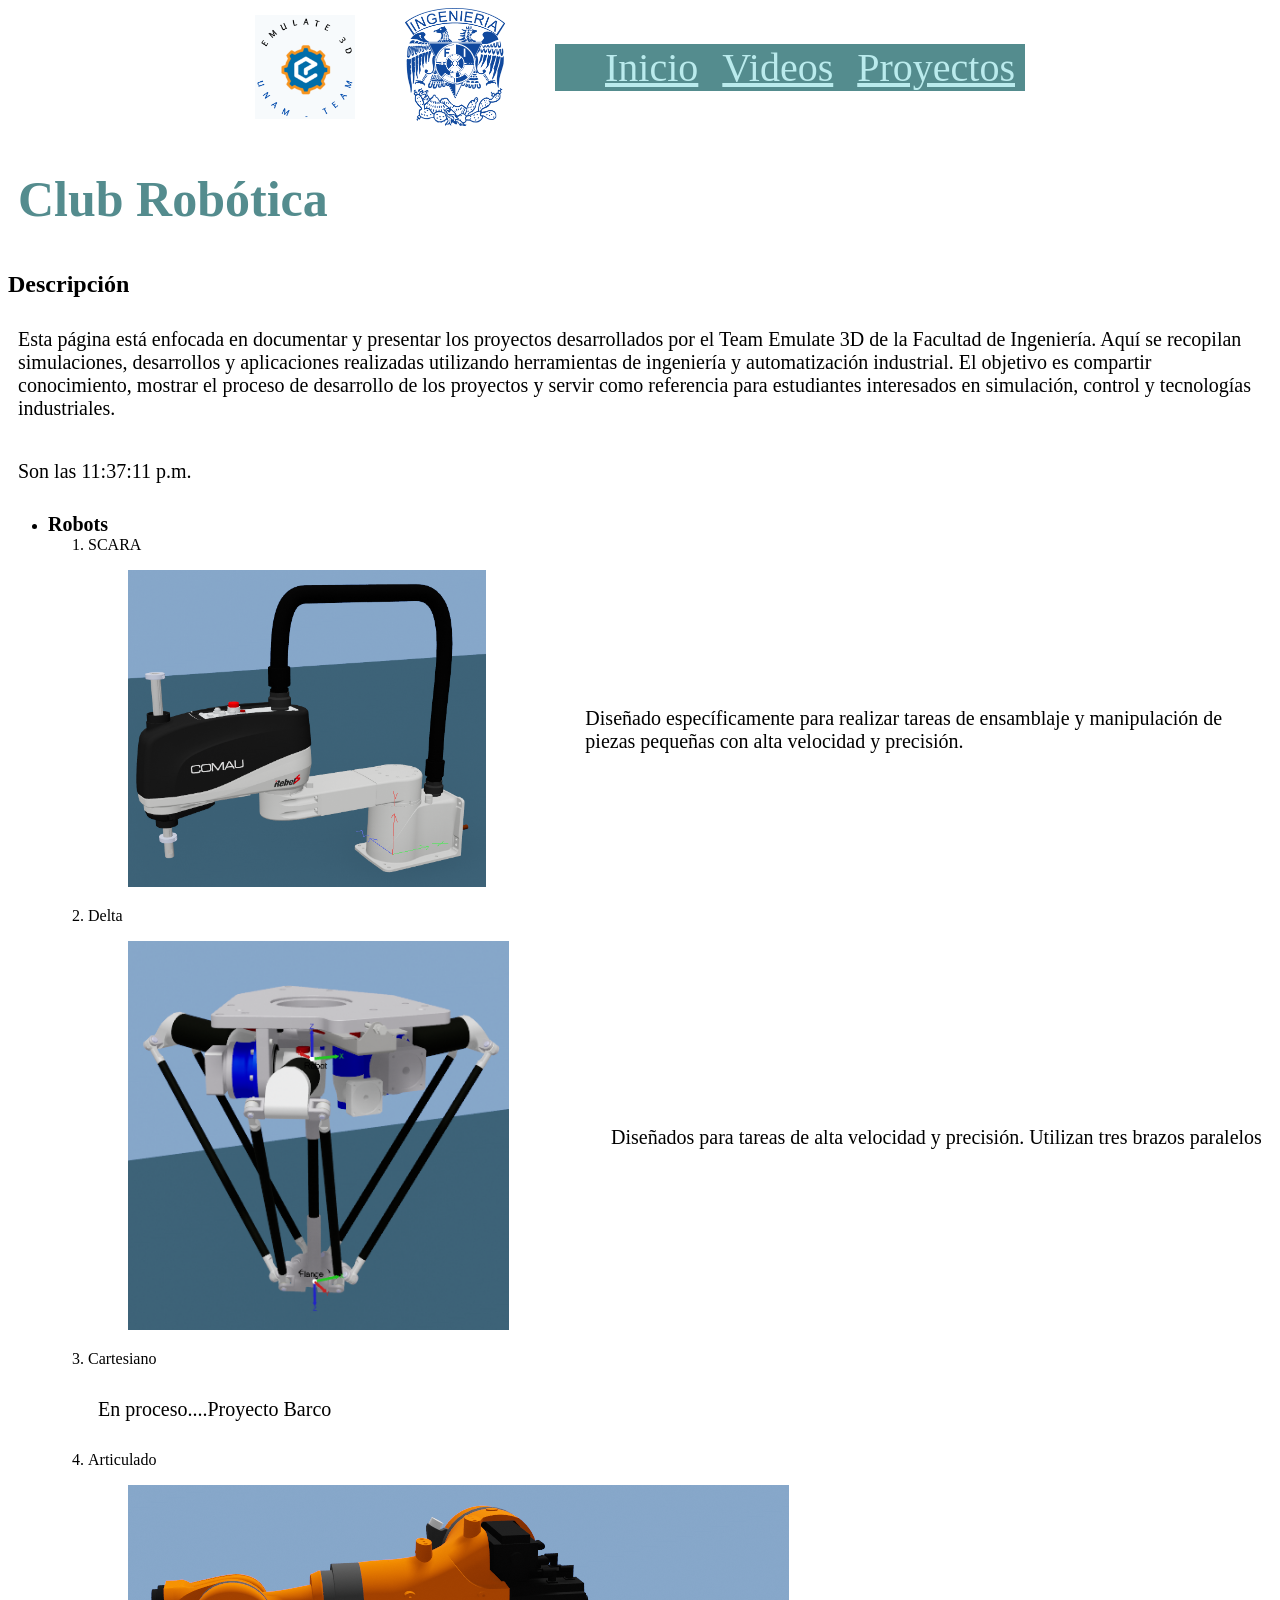
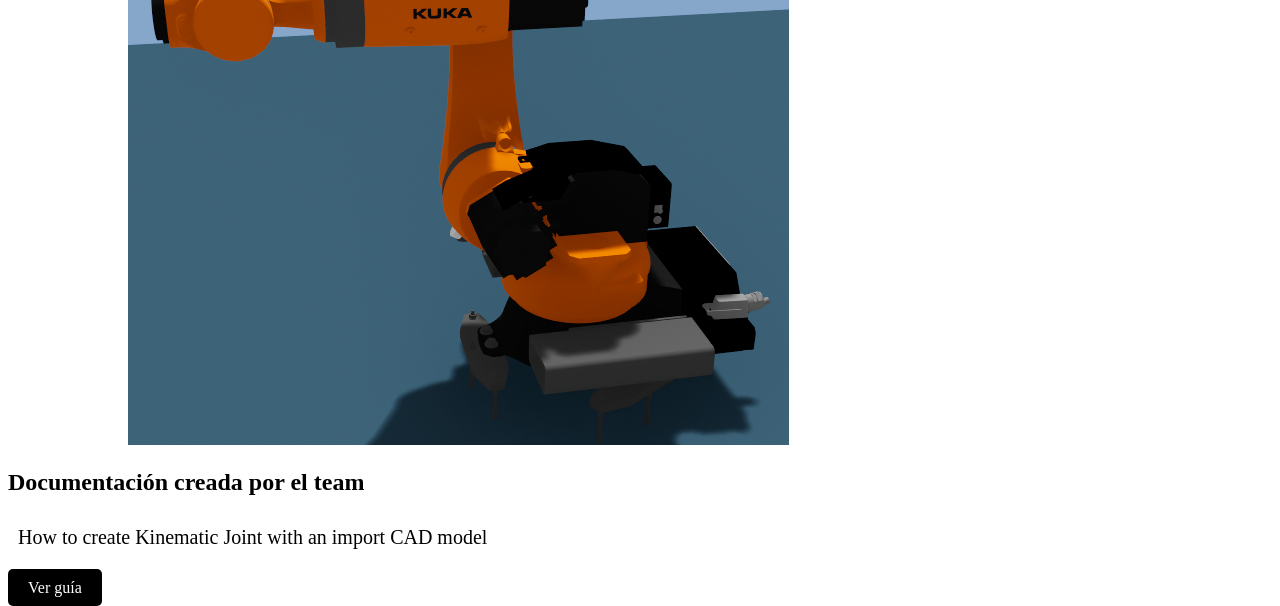
<file: index.html>
<!DOCTYPE html>
<html lang="es">
<head>
    <meta charset="UTF-8">
    <meta name="viewport" content="width=device-width, initial-scale=1.0">
    <meta name="description" content="Esta página muestra información sobre robots en la industria"/>
    <title>Club Robótica</title>
    <link rel="stylesheet" href="style.css">
    <style>
        .logo{
        width: 100px;
        height: auto;
        margin-right: 20px;
        }
    </style>
</head>
<body>
    <header>
        <nav>
            <img src="./Videos/Logo.png" alt="Logo Team Emulate 3D" class="logo">
            <img src="./Videos/logoFI.png" alt="Logo Team Emulate 3D" class="logo">
            <ul class="main-nav">
                <li class="main-nav__item"><a href="index.html">Inicio</a></li>
                <li class="main-nav__item"><a href="Videos/index.html">Videos</a></li>
                <li class="main-nav__item"><a href="Proyectos/index.html">Proyectos</a></li>
            </ul>
        </nav>
    </header>

    <h1>Club Robótica</h1>
    <h2>Descripción</h2>
    <p>Esta página está enfocada en documentar y presentar los proyectos desarrollados por el Team Emulate 3D de la Facultad de Ingeniería. Aquí se recopilan simulaciones, desarrollos y aplicaciones realizadas utilizando herramientas de ingeniería y automatización industrial. El objetivo es compartir conocimiento, mostrar el proceso de desarrollo de los proyectos y servir como referencia para estudiantes interesados en simulación, control y tecnologías industriales.</p>
    <p id="hora-actual"></p>

    <ul>
        <li><b>Robots</b></li>
        <ol>
            <li>SCARA
                <div class="robot">
                <figure>
                    <img src="./Robots/SCARA.png" alt="Scara" id="flowers">
                </figure>
                <p>Diseñado específicamente para realizar tareas de ensamblaje y manipulación de piezas pequeñas con alta velocidad y precisión.</p>
                </div>
            </li>
            <li>Delta
                <div class="robot">
                <figure><img src="./Robots/DELTA.png" alt="Delta" id="flowers">
                </figure>
                <p>Diseñados para tareas de alta velocidad y precisión. Utilizan tres brazos paralelos</p> 
                </div>
            </li>
            <li>Cartesiano
                <p>En proceso....Proyecto Barco</p>
            </li>
            <li>Articulado
                <figure><img src="./Robots/KUKA.png" alt="Kuka" id="flowers"></figure> 
            </li>
        </ol>
    </ul>

    <h2>Documentación creada por el team</h2>
    <p>How to create Kinematic Joint with an import CAD model</p>
    <a href="./Cursos/How to Create Kinematic Joints with an Imported CAD Model.pdf" target="_blank" class="btn">
    Ver guía
    </a>
    <script>
        function obtenerHora() {
            const options = { hour: '2-digit', minute: '2-digit', second: '2-digit', hour12: true, timeZone: 'America/Mexico_City' };
            const hora = new Intl.DateTimeFormat('es-MX', options).format(new Date());
            document.getElementById("hora-actual").textContent = "Son las " + hora;
        }

        obtenerHora();
        // Opcional: actualizar cada segundo
        setInterval(obtenerHora, 1000);
    </script>
</body>
</html>
</file>
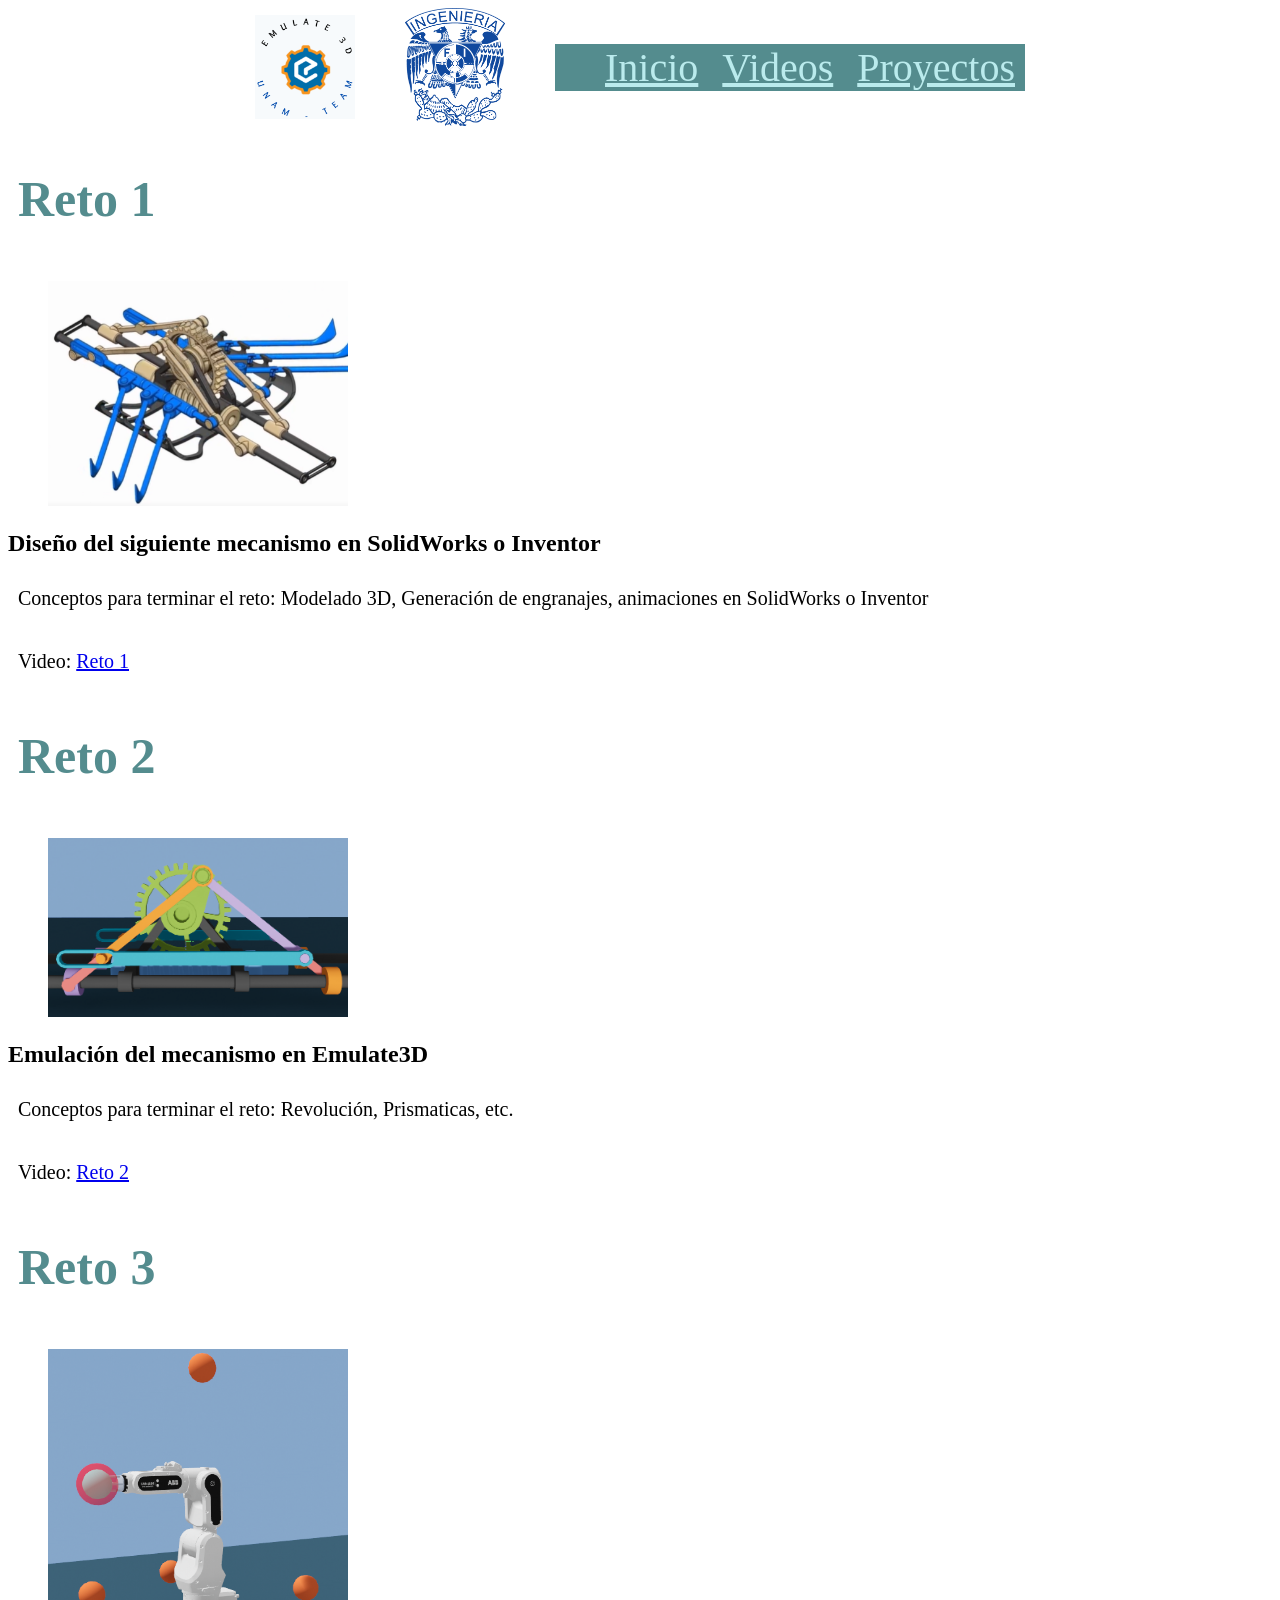
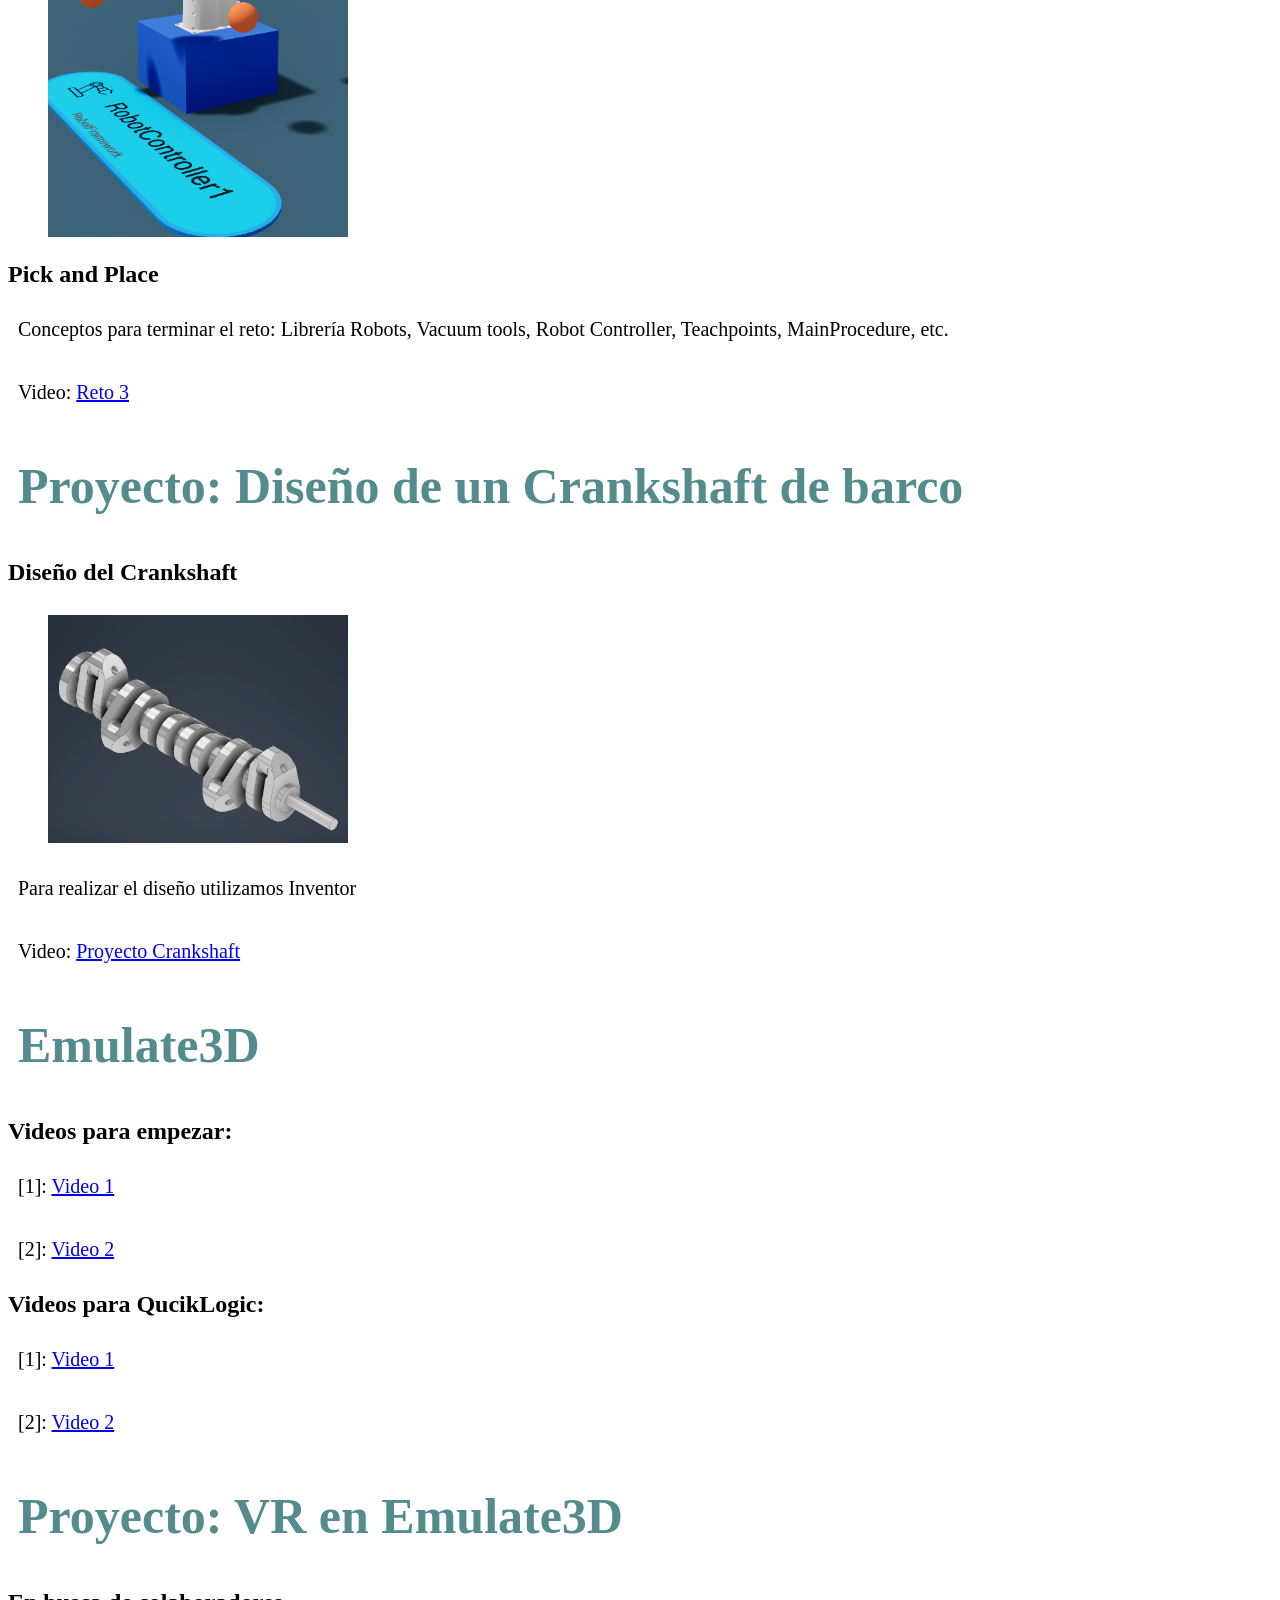
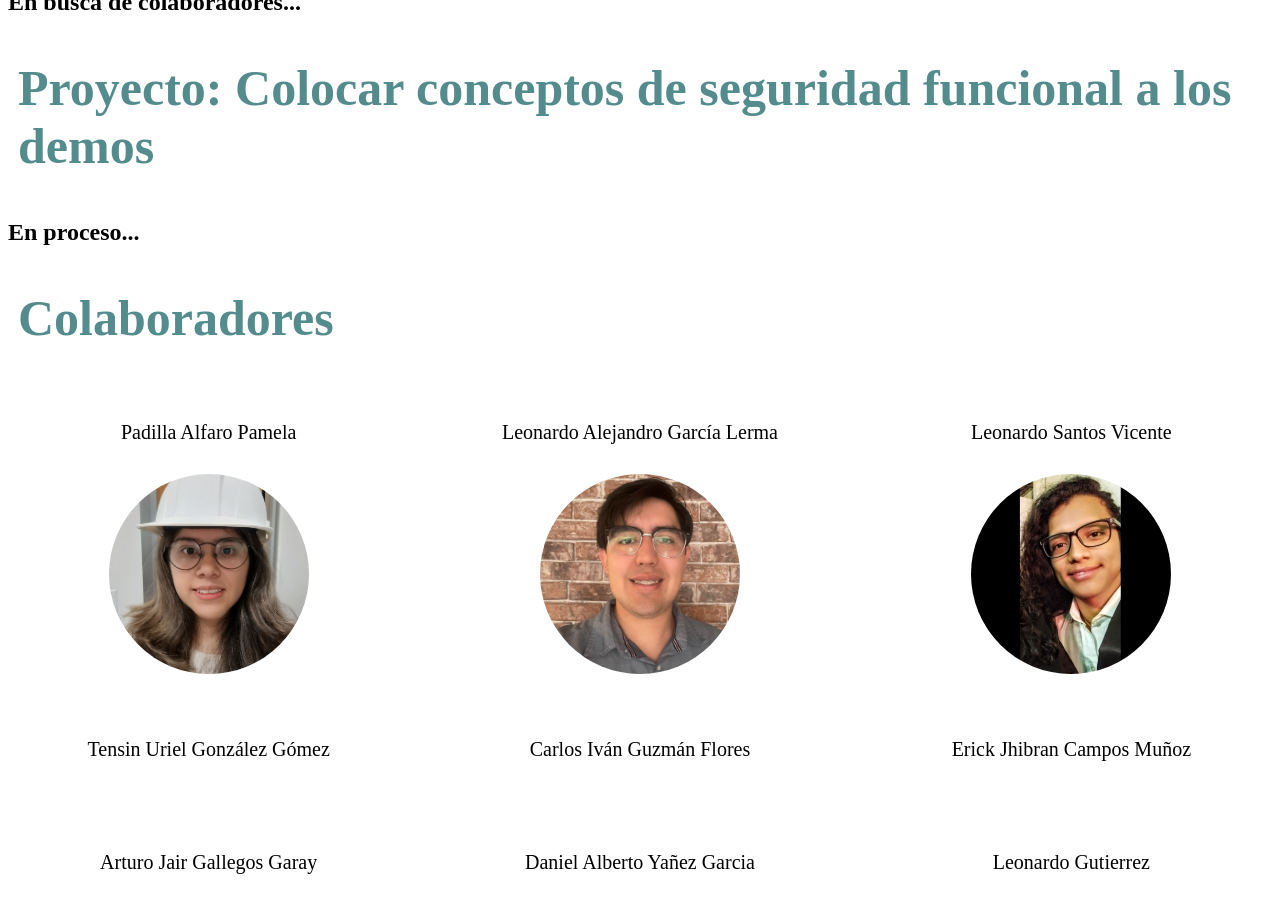
<file: Proyectos/index.html>
<!DOCTYPE html>
<html lang="es">
<head>
    <meta charset="UTF-8">
    <meta name="viewport" content="width=device-width, initial-scale=1.0">
    <meta name="description" content="Esta página muestra información sobre los proyectos realizados">
    <title>Proyectos</title>
    <link rel="stylesheet" href="style.css">
    <style>
        #flowers {
            width: 300px;
            height: auto;
            margin-top: 10px;
        }
        .logo{
        width: 100px;
        height: auto;
        margin-right: 20px;
        }
        .colaborador{
        width: 200px;      
        height: 200px;
        border-radius: 50%; 
        object-fit: cover; 
        }
        .contenedor {
        display: grid;
        grid-template-columns: repeat(3, 1fr);
        gap: 30px;
        list-style: none; /* quita los puntos */
        padding: 0;
        }
        .contenedor li {
          text-align: center;
        }
    </style>
</head>
<body>
    <nav>
        <img src="../Videos/Logo.png" alt="Logo Team Emulate 3D" class="logo">
        <img src="../Videos/logoFI.png" alt="Logo Team Emulate 3D" class="logo">
        <ul class="main-nav">
            <li class="main-nav__item"><a href="../index.html">Inicio</a></li>
            <li class="main-nav__item"><a href="../Videos/index.html">Videos</a></li>
            <li class="main-nav__item"><a href="#">Proyectos</a></li>
        </ul>
    </nav>

    <h1>Reto 1</h1>
    <figure><img src="./Reto1.png" alt="mecanismo" id="flowers"></figure> 
    <h2>Diseño del siguiente mecanismo en SolidWorks o Inventor</h2>
    <p>Conceptos para terminar el reto: Modelado 3D, Generación de engranajes, animaciones en SolidWorks o Inventor</p>
    <p>Video: <a href="https://youtu.be/El1-PctKJ5c" target="_blank">Reto 1</a></p>

    <h1>Reto 2</h1>
    <figure><img src="./Reto1Emulate.png" alt="mecanismo" id="flowers"></figure>
    <h2>Emulación del mecanismo en Emulate3D</h2>
    <p>Conceptos para terminar el reto: Revolución, Prismaticas, etc.</p> 
    <p>Video: <a href="https://youtu.be/El1-PctKJ5c" target="_blank">Reto 2</a></p>
    
    <h1>Reto 3</h1>
    <figure><img src="./Reto3.png" alt="mecanismo" id="flowers"></figure>
    <h2>Pick and Place</h2>
    <p>Conceptos para terminar el reto: Librería Robots, Vacuum tools, Robot Controller, Teachpoints, MainProcedure, etc.</p> 
    <p>Video: <a href="https://youtu.be/6ATfiuzbkQs" target="_blank">Reto 3</a></p>

    <h1>Proyecto: Diseño de un Crankshaft de barco</h1>
    <h2>Diseño del Crankshaft</h2>
    <figure><img src="./Crankshaft.png" alt="mecanismo" id="flowers"></figure>
    <p>Para realizar el diseño utilizamos Inventor</p> 
    <p>Video: <a href="https://youtu.be/PCy0kHf37Rk" target="_blank">Proyecto Crankshaft</a></p>
    
    <h1>Emulate3D</h1>
    <h2>Videos para empezar:</h2>
    <p>[1]: <a href="https://store.sim3d.com/training_videos/user_interface" target="_blank">Video 1</a></p>
    <p>[2]: <a href="https://store.sim3d.com/training_videos/running_and_resetting_the_model" target="_blank">Video 2</a></p>
    <h2>Videos para QucikLogic:</h2>
    <p>[1]: <a href="https://store.sim3d.com/training_videos/robotic_assembly_on_agv" target="_blank">Video 1</a></p>
    <p>[2]: <a href="https://store.sim3d.com/training_paths/quicklogic" target="_blank">Video 2</a></p>

    <h1>Proyecto: VR en Emulate3D</h1>
    <h2>En busca de colaboradores...</h2>
    
    <h1>Proyecto: Colocar conceptos de seguridad funcional a los demos</h1>
    <h2>En proceso...</h2>
    
    <h1>Colaboradores</h1>
    <ul class="contenedor">
      <li>
        <p>Padilla Alfaro Pamela</p>
        <img src="./Pamss2.jpg" class="colaborador">
      </li>
    
      <li>
        <p>Leonardo Alejandro García Lerma</p>
        <img src="./AleLeo.jpeg" class="colaborador">
      </li>
    
      <li>
        <p>Leonardo Santos Vicente</p>
        <img src="./LeonardoSantos.jpeg" class="colaborador">
      </li>
    
      <li><p>Tensin Uriel González Gómez</p></li>
      <li><p>Carlos Iván Guzmán Flores</p></li>
      <li><p>Erick Jhibran Campos Muñoz</p></li>
      <li><p>Arturo Jair Gallegos Garay</p></li>
      <li><p>Daniel Alberto Yañez Garcia</p></li>
      <li><p>Leonardo Gutierrez</p></li>
    </ul>
    
</body>
</html>
</file>
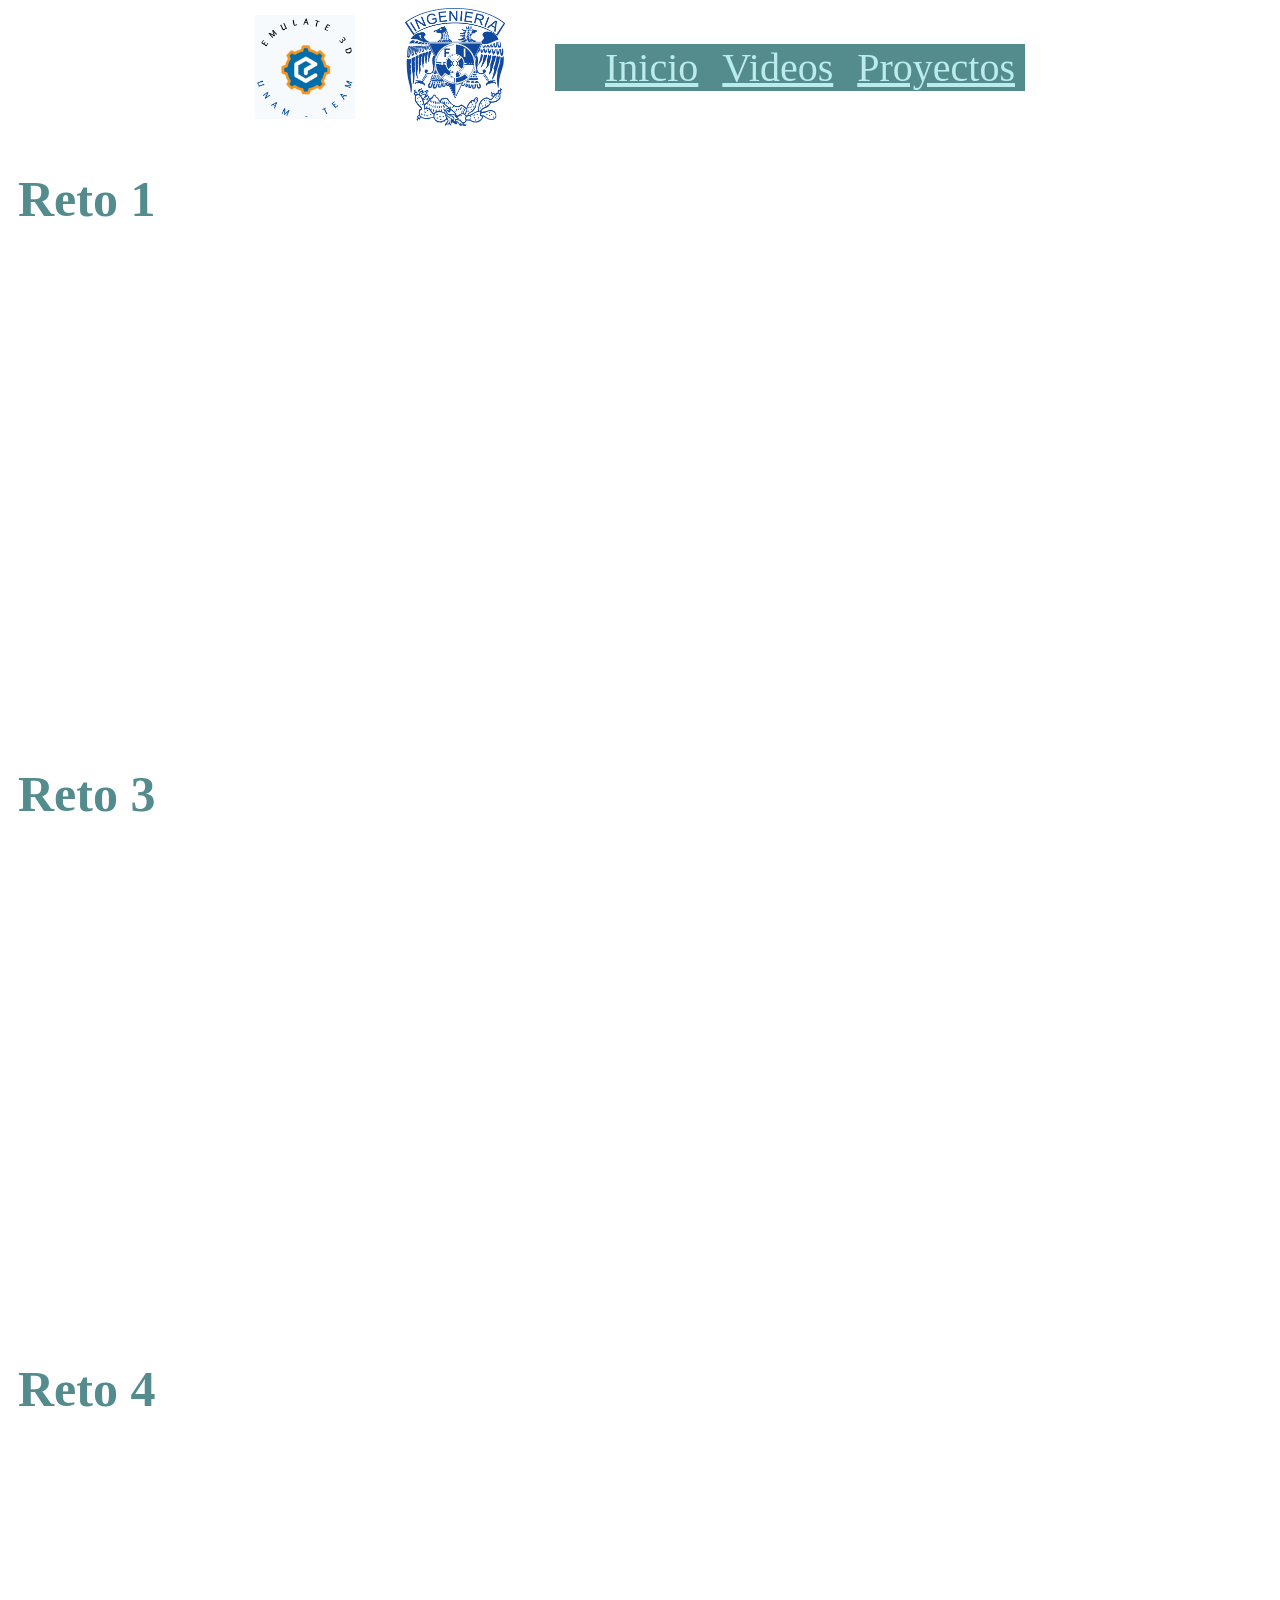
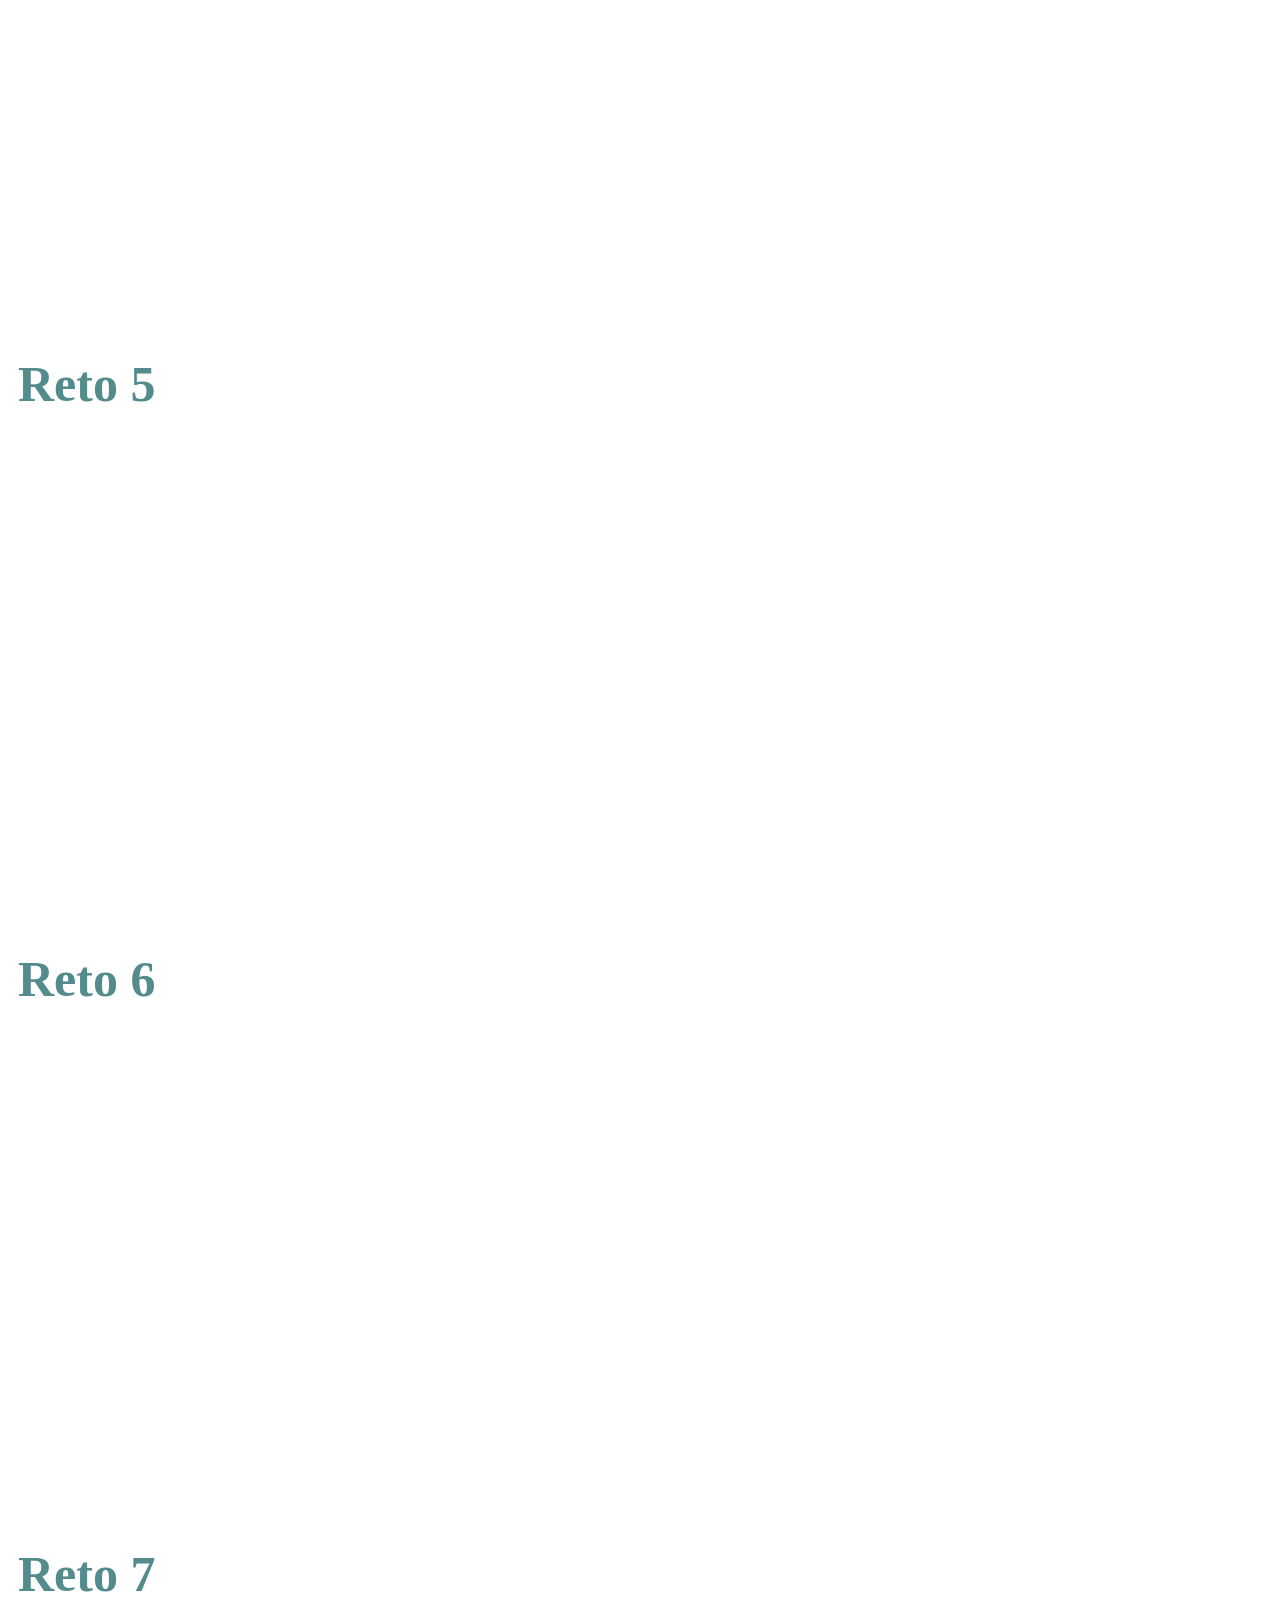
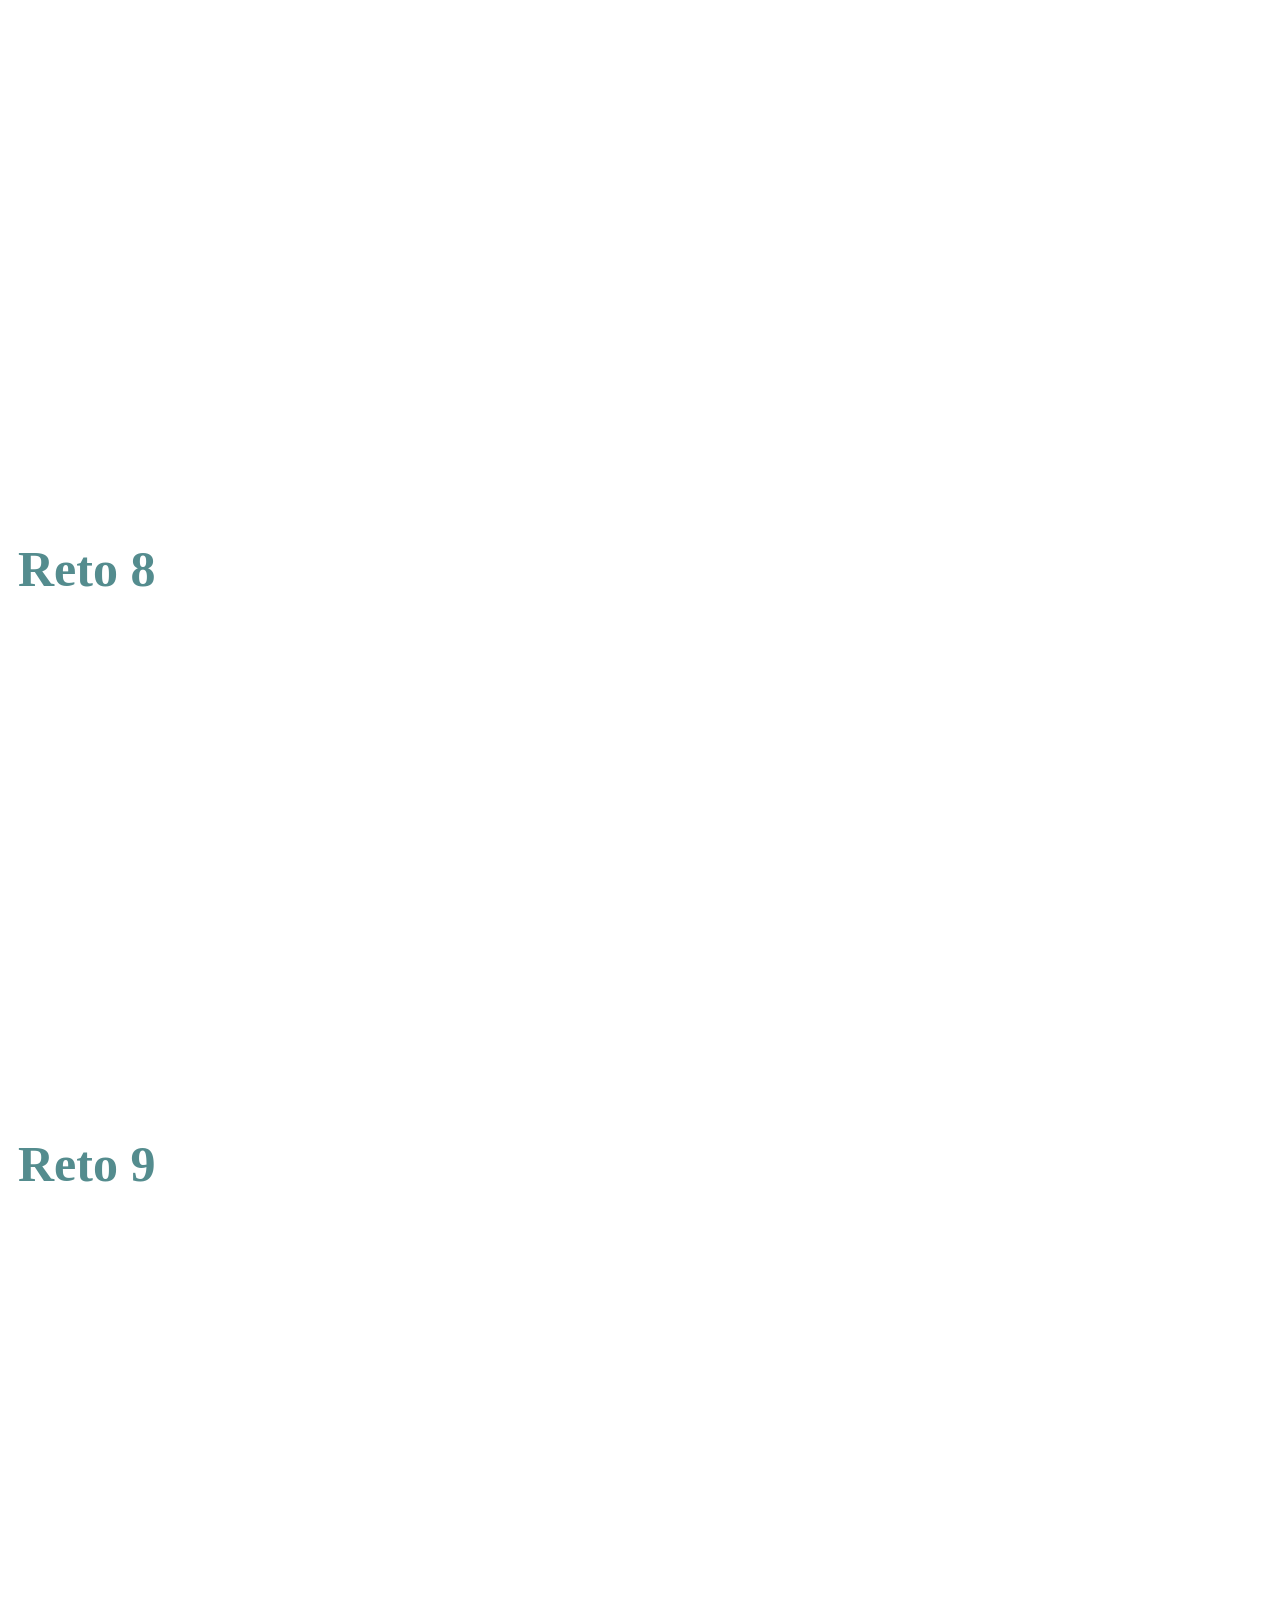
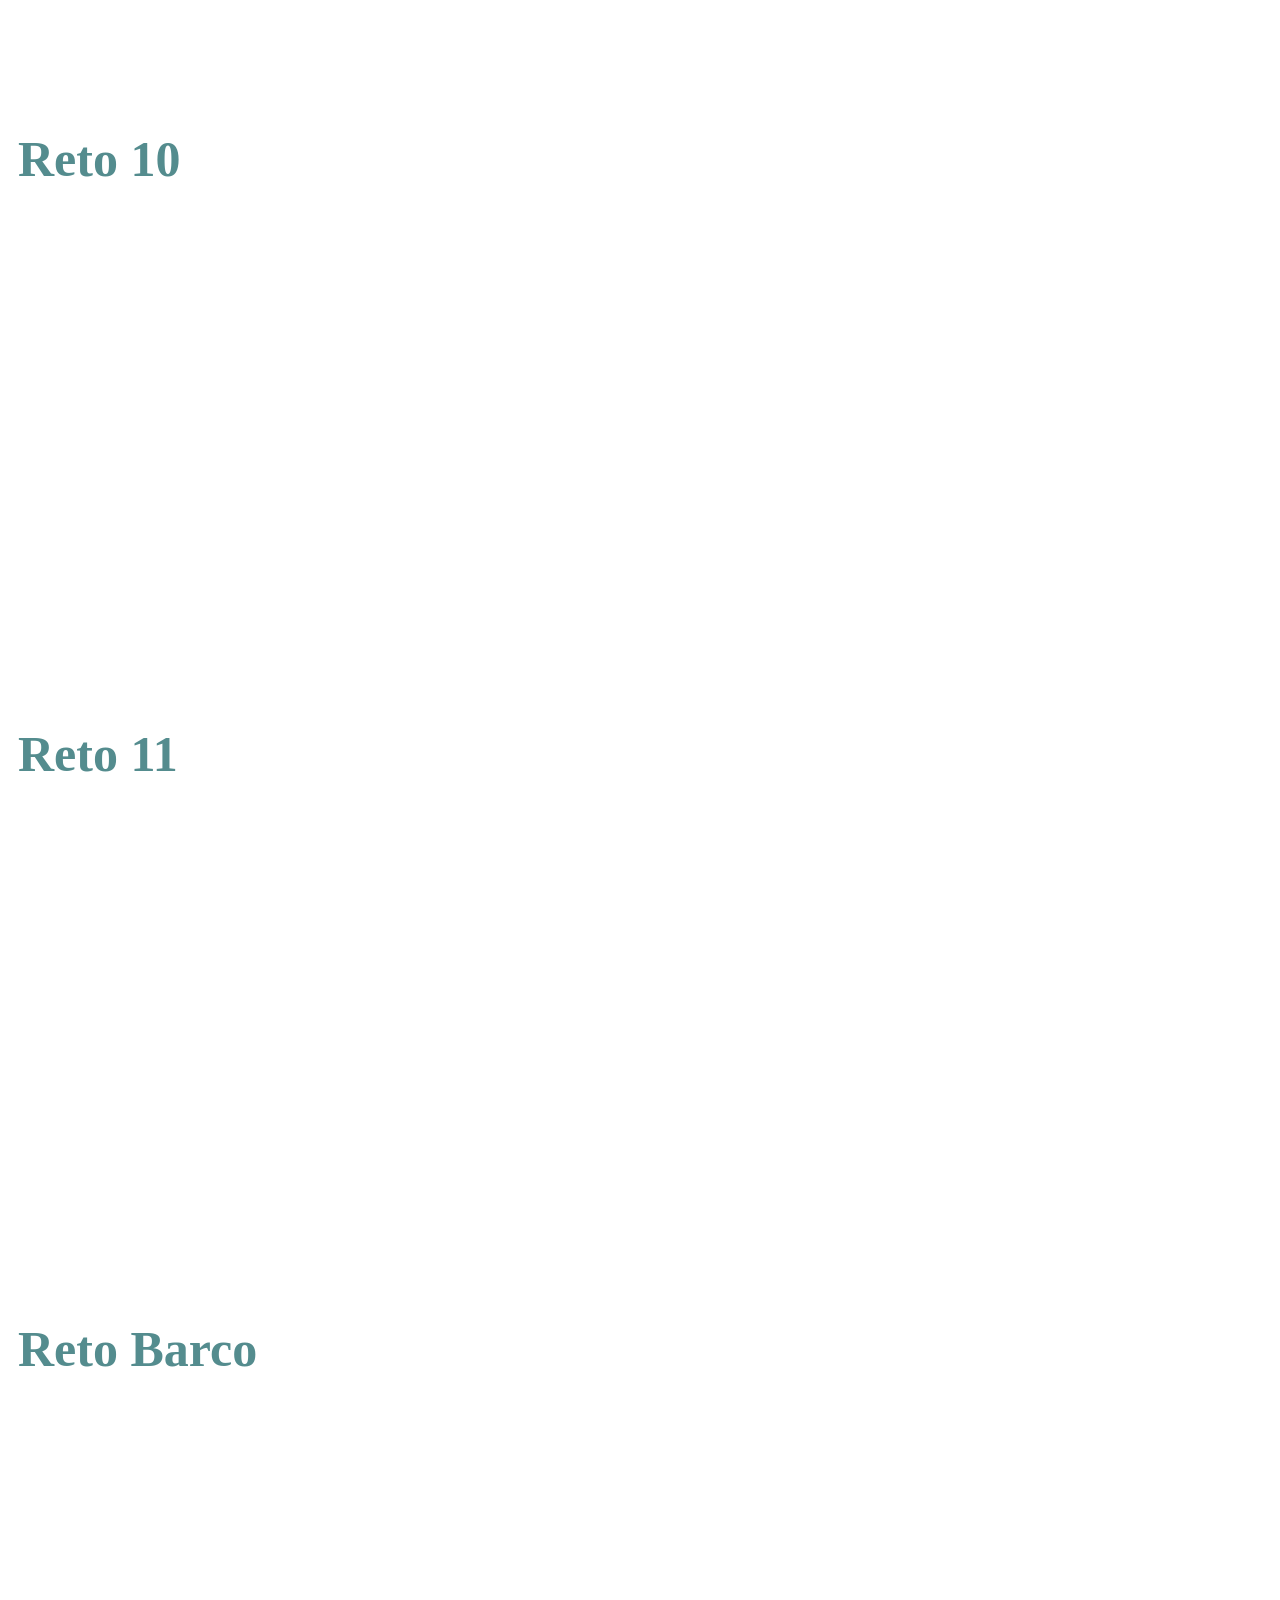
<file: Videos/index.html>
<!DOCTYPE html>
<html lang="es">
<head>
    <meta charset="UTF-8">
    <meta name="viewport" content="width=device-width, initial-scale=1.0">
    <meta name="description" content="Esta página muestra videos sobre los proyectos realizados">
    <title>Videos</title>
    <link rel="stylesheet" href="style.css">
    <style>
        .logo{
        width: 100%;
        max-width: 100px;
        height: auto;
        margin-right: 20px;
        }
    </style>
</head>
<body>
    <nav>
        <img src="./Logo.png" alt="Logo Team Emulate 3D" class="logo">
        <img src="./logoFI.png" alt="Logo Team Emulate 3D" class="logo">
        <ul class="main-nav">
            <li class="main-nav__item"><a href="../index.html">Inicio</a></li>
            <li class="main-nav__item"><a href="../Videos/index.html">Videos</a></li>
            <li class="main-nav__item"><a href="../Proyectos/index.html">Proyectos</a></li>
        </ul>
    </nav>

    <h1>Reto 1</h1>
    <iframe
        src="https://www.youtube.com/embed/El1-PctKJ5c" 
        id="videos"
        title="Reto 1"
        frameborder="0"
        allow="accelerometer; autoplay; clipboard-write; encrypted-media; gyroscope; picture-in-picture"
        allowfullscreen>
    </iframe>
    
    <h1>Reto 3</h1>
    <iframe
        src="https://www.youtube.com/embed/6ATfiuzbkQs"
        id="videos"
        title="Reto 3"
        frameborder="0"
        allow="accelerometer; autoplay; clipboard-write; encrypted-media; gyroscope; picture-in-picture"
        allowfullscreen>
    </iframe>
    
    <h1>Reto 4</h1>
    <iframe
        src="https://www.youtube.com/embed/eTVk8t1x0OM"
        id="videos"
        title="Reto 4"
        frameborder="0"
        allow="accelerometer; autoplay; clipboard-write; encrypted-media; gyroscope; picture-in-picture"
        allowfullscreen>
    </iframe>
    
    <h1>Reto 5</h1>
    <iframe
        src="https://www.youtube.com/embed/oseafv_7E5M" 
        id="videos"
        title="Reto 5"
        frameborder="0"
        allow="accelerometer; autoplay; clipboard-write; encrypted-media; gyroscope; picture-in-picture"
        allowfullscreen>
    </iframe>

    <h1>Reto 6</h1>
    <iframe 
        src="https://www.youtube.com/embed/_Sx4dmJ-Qb4" 
        id="videos"
        title="Reto 6"
        frameborder="0"
        allow="accelerometer; autoplay; clipboard-write; encrypted-media; gyroscope; picture-in-picture"
        allowfullscreen>
    </iframe>
    
    <h1>Reto 7</h1>
    <iframe 
        src="https://www.youtube.com/embed/t60NpEw6HFY" 
        id="videos"
        title="Reto 7"
        frameborder="0"
        allow="accelerometer; autoplay; clipboard-write; encrypted-media; gyroscope; picture-in-picture"
        allowfullscreen>
    </iframe>
    
    <h1>Reto 8</h1>
    <iframe 
        src="https://www.youtube.com/embed/oUGvoEFu294" 
        id="videos"
        title="Reto 8"
        frameborder="0"
        allow="accelerometer; autoplay; clipboard-write; encrypted-media; gyroscope; picture-in-picture"
        allowfullscreen>
    </iframe>

    <h1>Reto 9</h1>
    <iframe 
        src="https://www.youtube.com/embed/tBHTZIan2Ak" 
        id="videos"
        title="Reto 9"
        frameborder="0"
        allow="accelerometer; autoplay; clipboard-write; encrypted-media; gyroscope; picture-in-picture"
        allowfullscreen>
    </iframe>
    
    <h1>Reto 10</h1>
    <iframe 
        src="https://www.youtube.com/embed/J5Qh6dUShFU" 
        id="videos"
        title="Reto 10"
        frameborder="0"
        allow="accelerometer; autoplay; clipboard-write; encrypted-media; gyroscope; picture-in-picture"
        allowfullscreen>
    </iframe>
    
    <h1>Reto 11</h1>
    <iframe 
        src="https://www.youtube.com/embed/3vBCGxzIrhI" 
        id="videos"
        title="Reto 11"
        frameborder="0"
        allow="accelerometer; autoplay; clipboard-write; encrypted-media; gyroscope; picture-in-picture"
        allowfullscreen>
    </iframe>

    <h1>Reto Barco</h1>
    <iframe 
        src="https://www.youtube.com/embed/PCy0kHf37Rk" 
        id="videos"
        title="Reto Barco"
        frameborder="0"
        allow="accelerometer; autoplay; clipboard-write; encrypted-media; gyroscope; picture-in-picture"
        allowfullscreen>
    </iframe>

</body>
</html>
</file>
<file: style.css>
h1{
    color:rgb(84, 140, 142);
    font-size: 50px;
    padding: 10px;
}
p{
    color: black;
    font-size: 20px;
    padding: 10px;
}
b{
    font-size: 20px;
}
#flowers{
    max-width: 90%;
}
#videos{
    max-width: 70%;
}
.robot{
    display: flex;
    align-items: center;
    gap: 10px;
}
.btn {
    background-color: black;
    color: white;
    padding: 10px 20px;
    text-decoration: none;
    border-radius: 5px;
}
nav{
    display: flex;
    align-items: center;
    justify-content: center;
    gap: 30px; 
}
.main-nav{
    background-color:rgb(84, 140, 142);
    list-style: none;
}
.main-nav__item{
    display: inline-block;
}
.main-nav__item a{
    color:rgb(186, 235, 237);
    font-size: 2.5rem;
    padding: 10px;
}
.main-nav__item a:hover{
    color:rgb(248, 170, 185);
}
</file>
<file: Proyectos/style.css>
h1{
    color:rgb(84, 140, 142);
    font-size: 50px;
    padding: 10px;
}
p{
    color: black;
    font-size: 20px;
    padding: 10px;
}
b{
    font-size: 20px;
}
#flowers{
    max-width: 30%;
}
#videos{
    max-width: 70%;
}
nav{
    display: flex;
    align-items: center;
    justify-content: center;
    gap: 30px; 
}
.main-nav{
    background-color:rgb(84, 140, 142);
    list-style: none;
}
.main-nav__item{
    display: inline-block;
}
.main-nav__item a{
    color:rgb(186, 235, 237);
    font-size: 2.5rem;
    padding: 10px;
}
.main-nav__item a:hover{
    color:rgb(248, 170, 185);
}
</file>
<file: Videos/style.css>
h1{
    color:rgb(84, 140, 142);
    font-size: 50px;
    padding: 10px;
}
b{
    font-size: 20px;
}
#flowers{
    max-width: 30%;
}
#videos{
    width: 80%;
    max-width: 800px;
    aspect-ratio: 16 / 9;
    display: block;
    margin: auto;
}
nav{
    display: flex;
    align-items: center;
    justify-content: center;
    gap: 30px; 
}
.main-nav{
    background-color:rgb(84, 140, 142);
    list-style: none;
}
.main-nav__item{
    display: inline-block;
}
.main-nav__item a{
    color:rgb(186, 235, 237);
    font-size: 2.5rem;
    padding: 10px;
}
.main-nav__item a:hover{
    color:rgb(248, 170, 185);
}
</file>
